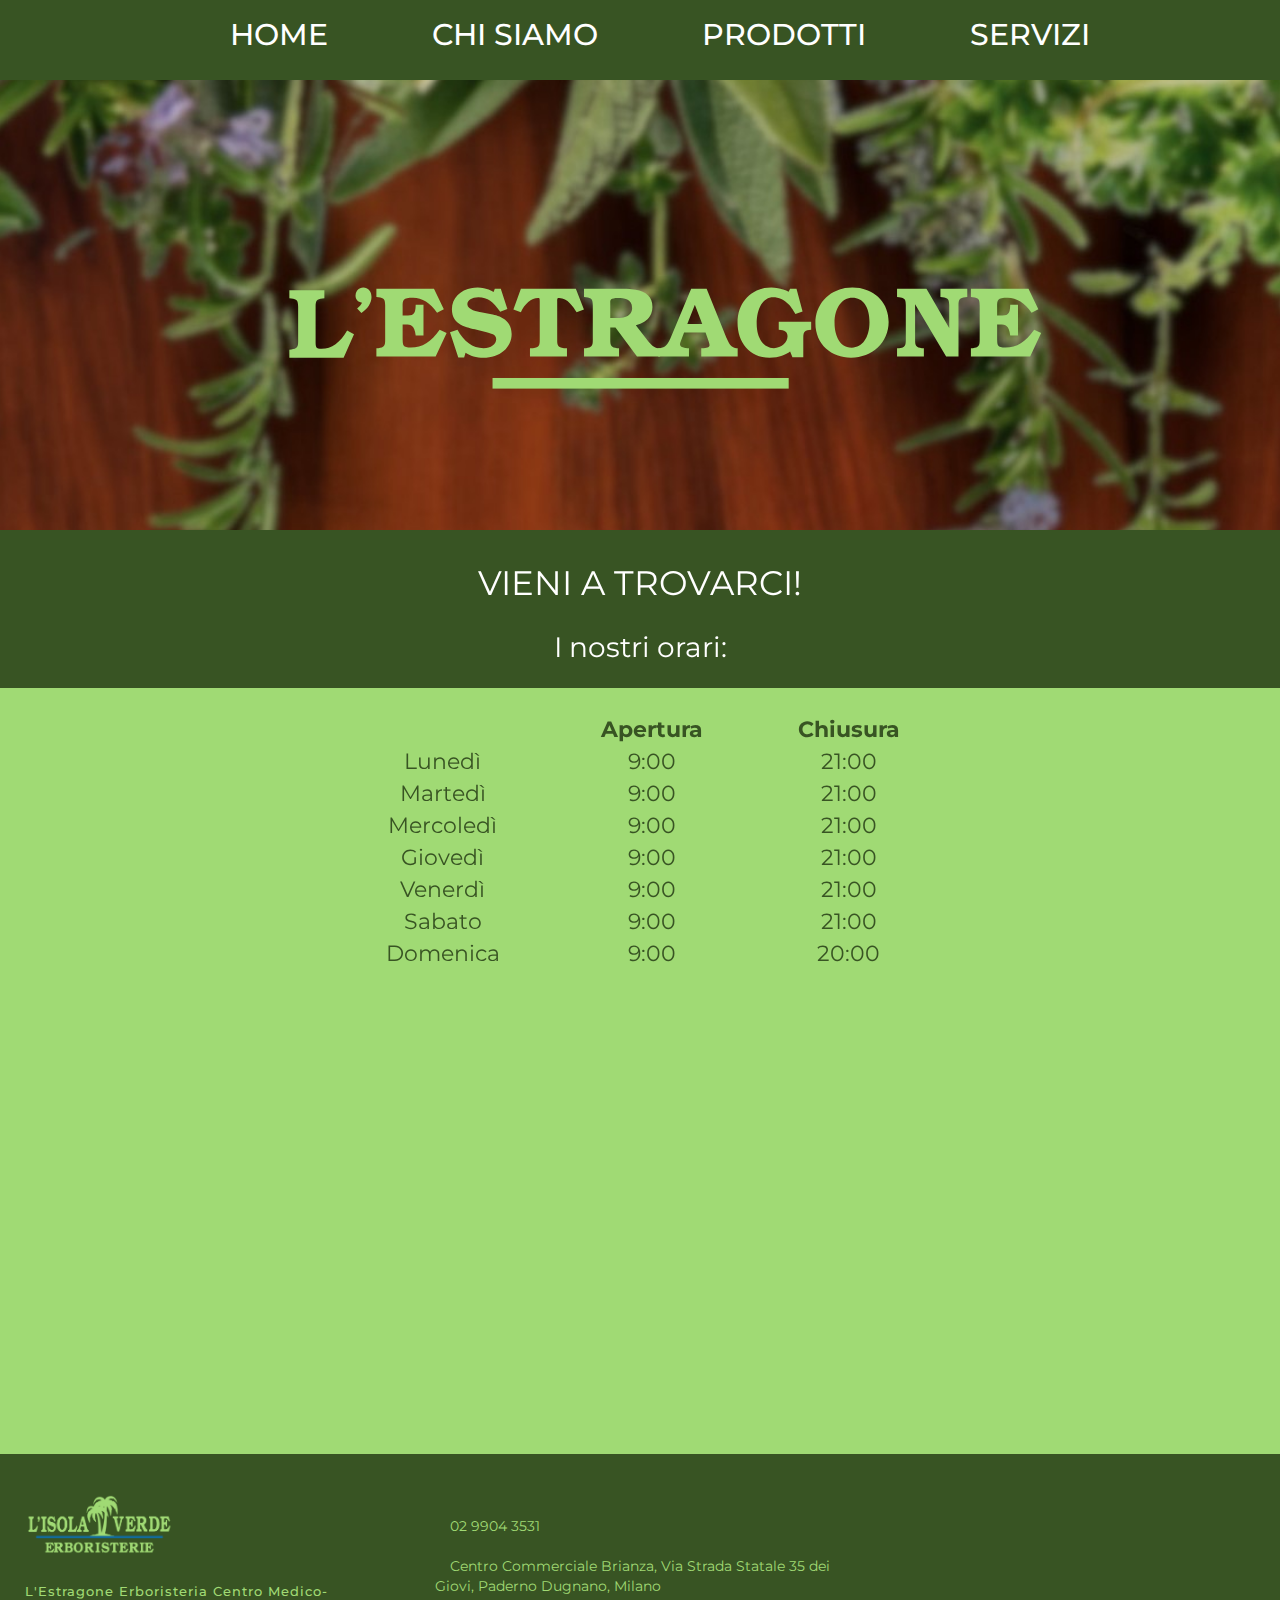
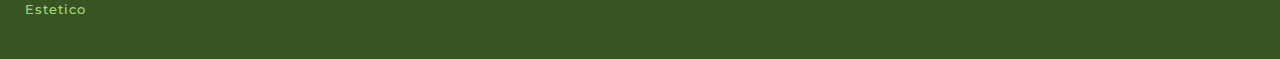
<file: index.html>
<!DOCTYPE html>
<html lang="en">

<head>
    <title>L'Estragone Erboristeria</title>

    <meta charset="UTF-8">
    <meta name="viewport" content="width=device-width, initial-scale=1.0">
    <meta http-equiv="X-UA-Compatible" content="ie=edge">

    <!--font-->
    <link href="https://fonts.googleapis.com/css?family=Montserrat:100,200,300,400,400i,500,500i,700,700i,800,900"
        rel="stylesheet">

    <!--Bootstrap-->
    <link rel="stylesheet" href="https://maxcdn.bootstrapcdn.com/bootstrap/3.4.0/css/bootstrap.min.css">
    <script src="https://ajax.googleapis.com/ajax/libs/jquery/3.3.1/jquery.min.js"></script>
    <script src="https://maxcdn.bootstrapcdn.com/bootstrap/3.4.0/js/bootstrap.min.js"></script>

    <!--CSS-->
    <link rel="stylesheet" href="https://unpkg.com/aos@next/dist/aos.css" />
    <link rel="stylesheet" href="https://use.fontawesome.com/releases/v5.7.2/css/all.css"
        integrity="sha384-fnmOCqbTlWIlj8LyTjo7mOUStjsKC4pOpQbqyi7RrhN7udi9RwhKkMHpvLbHG9Sr" crossorigin="anonymous">
    <link rel="stylesheet" href="css/home.css" type="text/css">
</head>

<body>
    <header>
        <ul>
            <li><span class="sezioni"><a href="index.html">HOME</a></span></li>
            <li><span class="sezioni"><a href="chi-siamo.html">CHI SIAMO</a></span></li>
            <li><span class="sezioni"><a href="prodotti.jsp">PRODOTTI</a></span></li>
            <li><span class="sezioni"><a href="servizi.html">SERVIZI</a></span></li>
        </ul>
    </header>
    <div id="myNav" class="overlay">
        <a href="javascript:void(0)" class="closebtn" onclick="closeNav()">&times;</a>
        <div class="overlay-content">
            <a href="index.html">HOME</a>
            <a href="chi-siamo.html">CHI SIAMO</a>
            <a href="prodotti.jsp">PRODOTTI</a>
            <a href="servizi.html">SERVIZI</a>
        </div>
    </div>
    <span class="nav" style="font-size:30px;cursor:pointer" onclick="openNav()"><i class="fas fa-bars menu-opener"></i></span>
    <div class="sfondo-header">
        <div class="container-nome">
            <img data-aos-duration="5000" data-aos="fade-in" class="img-nome" src="img/nome.svg"
                alt="L'Estragone Erboristerie">
        </div>
    </div>
    <div>
        <div class="invito">
            <h1 data-aos="fade-up">VIENI A TROVARCI!</h1>
            <h2 data-aos="fade-up">I nostri orari:</h2>
        </div>
        <div class="container-tabella" data-aos="fade-up">
            <table style="width:50%">
                <tr>
                    <th></th>
                    <th>Apertura</th>
                    <th>Chiusura</th>
                </tr>
                <tr>
                    <td>Lunedì</td>
                    <td>9:00</td>
                    <td>21:00</td>
                </tr>
                <tr>
                    <td>Martedì</td>
                    <td>9:00</td>
                    <td>21:00</td>
                </tr>
                <tr>
                    <td>Mercoledì</td>
                    <td>9:00</td>
                    <td>21:00</td>
                </tr>
                <tr>
                    <td>Giovedì</td>
                    <td>9:00</td>
                    <td>21:00</td>
                </tr>
                <tr>
                    <td>Venerdì</td>
                    <td>9:00</td>
                    <td>21:00</td>
                </tr>
                <tr>
                    <td>Sabato</td>
                    <td>9:00</td>
                    <td>21:00</td>
                </tr>
                <tr>
                    <td>Domenica</td>
                    <td>9:00</td>
                    <td>20:00</td>
                </tr>
            </table>
        </div>
    </div>

    <div class="container">
        <div id="myCarousel" class="carousel slide" data-ride="carousel" data-aos="fade-up">

            <ol class="carousel-indicators">
                <li data-target="#myCarousel" data-slide-to="0" class="active"></li>
                <li data-target="#myCarousel" data-slide-to="1"></li>
                <li data-target="#myCarousel" data-slide-to="2"></li>
                <li data-target="#myCarousel" data-slide-to="3"></li>
            </ol>

            <div class="carousel-inner">
                <div class="item active">
                    <img src="img/carousel-1.JPG" alt="" style="width:100%;">
                </div>

                <div class="item">
                    <img src="img/carousel-2.JPG" alt="" style="width:100%;">
                </div>

                <div class="item">
                    <img src="img/carousel-3.JPG" alt="" style="width:100%;">
                </div>

                <div class="item">
                    <img src="img/carousel-4.JPG" alt="" style="width:100%;">
                </div>
            </div>

            <a class="left carousel-control" href="#myCarousel" data-slide="prev">
                <span class="glyphicon glyphicon-chevron-left"></span>
                <span class="sr-only">Previous</span>
            </a>
            <a class="right carousel-control" href="#myCarousel" data-slide="next">
                <span class="glyphicon glyphicon-chevron-right"></span>
                <span class="sr-only">Next</span>
            </a>
        </div>
    </div>

    <footer>
        <div class="logo-catena">
            <img src="img/isola_verde.PNG" alt="Isola Verde" class="logo-isola-verde">
            <div class="ragione-sociale">L'Estragone Erboristeria Centro Medico-Estetico</div>
        </div>
        <div class="contatti">
            <div><a href="tel:0299043531"><i class="fas fa-phone fa-2x"></i><span>02 9904 3531</span></a><a
                    target="__blank"
                    href="https://www.facebook.com/pages/category/Medical-Equipment-Supplier/Lestragone-Erboristeria-Centro-Medico-Estetico-512725545762007/"><i
                        class="fab fa-facebook-square fa-2x icon-social"></i></a></div>
            <div><a
                    href="https://www.google.com/maps/dir//Centro+Commerciale+Brianza,+Via+Strada+Statale+35+dei+Giovi,+20037+Paderno+Dugnano+MI/@45.5745582,9.1777924,17z/data=!4m8!4m7!1m0!1m5!1m1!1s0x4786befdc78b0045:0x9279604ad7936b0b!2m2!1d9.1799811!2d45.5745545"><i
                        class="fas fa-map-pin fa-2x"></i><span>Centro Commerciale Brianza, Via Strada Statale 35 dei
                        Giovi, Paderno Dugnano, Milano</span></a></div>
        </div>
        <div class="mappa">
            <iframe
                src="https://www.google.com/maps/embed?pb=!1m14!1m8!1m3!1d1396.401782431951!2d9.1802515!3d45.5743887!3m2!1i1024!2i768!4f13.1!3m3!1m2!1s0x4786befdc78b0045%3A0x9279604ad7936b0b!2sCentro+Commerciale+Brianza!5e0!3m2!1sit!2sit!4v1550575211624"
                frameborder="0" style="border:0" allowfullscreen></iframe>
        </div>
    </footer>
    <script src="https://unpkg.com/aos@2.3.1/dist/aos.js"></script>
    <script>
        AOS.init({
            duration: 1200,
            once: true
        })

        function openNav() {
            document.getElementById("myNav").style.display = "block";
        }

        function closeNav() {
            document.getElementById("myNav").style.display = "none";
        }
    </script>
</body>

</html>
</file>
<file: css/home.css>
body, html {
  margin: 0;
  font-family: 'Montserrat', 'sans-serif';
}

body {
  background-color: #a0da74;
}

header {
  height: 80px;
  width: 100%;
  background-color: #385423;
  display: -webkit-box;
  display: -ms-flexbox;
  display: flex;
  -webkit-box-pack: center;
      -ms-flex-pack: center;
          justify-content: center;
  -webkit-box-align: center;
      -ms-flex-align: center;
          align-items: center;
  position: fixed;
  top: 0;
  z-index: 5000;
}

header li {
  display: inline-block;
  margin: 0px 50px;
}

header li a {
  text-decoration: none;
  color: #fff;
  font-size: 30px;
  font-weight: 500;
  -webkit-transition: ease;
  transition: ease;
  -webkit-transition-duration: 500ms;
          transition-duration: 500ms;
}

header li a:hover {
  color: #a0da74;
  -webkit-transition: ease;
  transition: ease;
  -webkit-transition-duration: 500ms;
          transition-duration: 500ms;
  text-decoration: none;
}

.sezioni a:before {
  content: "";
  position: absolute;
  width: 100%;
  height: 2px;
  bottom: 0;
  left: 0;
  background-color: #a0da74;
  visibility: hidden;
  -webkit-transform: scaleX(0);
  transform: scaleX(0);
  -webkit-transition: all 0.5s ease-in-out 0s;
  transition: all 0.5s ease-in-out 0s;
  -webkit-transition-delay: 0.25s;
          transition-delay: 0.25s;
}

.sezioni a:hover:before {
  visibility: visible;
  -webkit-transform: scaleX(1);
  transform: scaleX(1);
  text-decoration: none;
}

.nav {
  display: none;
  background-color: #385423;
  height: 50px;
}

.menu-opener {
  color: #a0da74;
  padding: 10px;
}

.overlay {
  height: 100%;
  width: 100%;
  display: none;
  position: fixed;
  z-index: 100;
  top: 0;
  left: 0;
  background-color: black;
  background-color: rgba(0, 0, 0, 0.9);
}

.overlay-content {
  position: relative;
  top: 25%;
  width: 100%;
  text-align: center;
  margin-top: 30px;
}

.overlay a {
  padding: 8px;
  text-decoration: none;
  font-size: 36px;
  color: #818181;
  display: block;
  -webkit-transition: 0.3s;
  transition: 0.3s;
}

.overlay a:hover, .overlay a:focus {
  color: #f1f1f1;
}

.overlay .closebtn {
  position: absolute;
  top: 20px;
  right: 45px;
  font-size: 60px;
}

@media screen and (max-height: 450px) {
  .overlay a {
    font-size: 20px;
  }
  .overlay .closebtn {
    font-size: 40px;
    top: 15px;
    right: 35px;
  }
}

.sfondo-header {
  background-image: url(../img/header.jpg);
  background-repeat: no-repeat;
  background-size: cover;
  background-position: center;
  background-attachment: fixed;
  height: 450px;
  margin-top: 80px;
}

.container-nome {
  width: 100%;
  text-align: center;
}

.img-nome {
  width: 1000px;
  margin: -300px 0px -250px 0px;
}

.invito {
  display: -webkit-box;
  display: -ms-flexbox;
  display: flex;
  -webkit-box-orient: vertical;
  -webkit-box-direction: normal;
      -ms-flex-direction: column;
          flex-direction: column;
  -webkit-box-pack: center;
      -ms-flex-pack: center;
          justify-content: center;
  -webkit-box-align: center;
      -ms-flex-align: center;
          align-items: center;
  background-color: #385423;
  color: white;
  font-family: 'Montserrat', 'sans-serif';
  padding: 15px;
}

.invito h1, .invito h2 {
  font-weight: 400;
}

.invito h1 {
  font-size: 2.4em;
}

.invito h2 {
  font-size: 2em;
}

.container-tabella {
  width: 100%;
  display: -webkit-box;
  display: -ms-flexbox;
  display: flex;
  -webkit-box-pack: center;
      -ms-flex-pack: center;
          justify-content: center;
  padding: 25px;
}

.container-tabella table {
  color: #385423;
  font-weight: 400;
  font-size: 1.6em;
  padding: 40px;
  text-align: center;
}

.container-tabella th {
  text-align: center;
}

.container {
  padding: 30px;
  display: -webkit-box;
  display: -ms-flexbox;
  display: flex;
  -webkit-box-pack: center;
      -ms-flex-pack: center;
          justify-content: center;
}

#myCarousel {
  width: 600px;
}

footer {
  background-color: #385423;
  color: #a0da74;
  display: -ms-grid;
  display: grid;
  -ms-grid-columns: 1fr 1fr 1fr;
      grid-template-columns: 1fr 1fr 1fr;
  grid-gap: 25px;
  padding: 15px 0px;
}

.logo-isola-verde {
  width: 200px;
  height: auto;
  padding: 25px;
}

.ragione-sociale {
  font-weight: 500;
  font-size: 13px;
  letter-spacing: 1px;
  padding: 0px 25px 25px;
}

.contatti {
  display: -webkit-box;
  display: -ms-flexbox;
  display: flex;
  place-content: center;
  -webkit-box-orient: vertical;
  -webkit-box-direction: normal;
      -ms-flex-direction: column;
          flex-direction: column;
}

.contatti div {
  padding: 10px 0px;
}

.contatti div i {
  padding: 0px 15px 15px 0px;
}

.contatti div a, .contatti div a:hover, .contatti div a:visited {
  color: #a0da74;
  text-decoration: none;
}

.contatti div .icon-social {
  float: right;
}

.mappa {
  margin: auto;
}

@media only screen and (max-width: 1024px) {
  header li {
    margin: 0px 35px;
  }
  header li a {
    font-size: 23px;
  }
  .img-nome {
    width: 700px;
    margin: -300px 0px -250px 0px;
  }
  .sfondo-header {
    height: 200px;
  }
  footer {
    -ms-grid-columns: 1fr 1fr;
        grid-template-columns: 1fr 1fr;
  }
  .mappa {
    -ms-grid-column: 2;
    grid-column: 2;
    padding-bottom: 25px;
  }
}

@media only screen and (max-width: 768px) {
  header li {
    margin: 0px 10px;
  }
  header li a {
    font-size: 17px;
  }
  .img-nome {
    width: 450px;
    margin: -175px 0px -250px -50px;
  }
  .sfondo-header {
    height: 150px;
  }
  .container-tabella {
    width: 100%;
    text-align: center;
  }
  .container-tabella table {
    font-weight: 400;
    font-size: 1.4em;
  }
  footer {
    -ms-grid-columns: 1fr;
        grid-template-columns: 1fr;
    padding: 20px;
    text-align: center;
  }
  .mappa {
    -ms-grid-column: 1;
    grid-column: 1;
  }
}

@media only screen and (max-width: 460px) {
  header {
    display: none;
  }
  .nav {
    display: block;
  }
  .img-nome {
    width: 325px;
    margin: -125px 0px -250px 0px;
  }
  .sfondo-header {
    margin-top: 0;
    height: 100px;
  }
  .container-tabella table {
    font-size: 1em;
  }
  .container-tabella td {
    padding: 2px 20px;
  }
  .invito {
    padding: 10px;
  }
  .invito h1 {
    font-size: 1.5em;
  }
  .invito h2 {
    font-size: 1.3em;
  }
  iframe {
    width: 250px;
  }
}
/*# sourceMappingURL=home.css.map */
</file>
